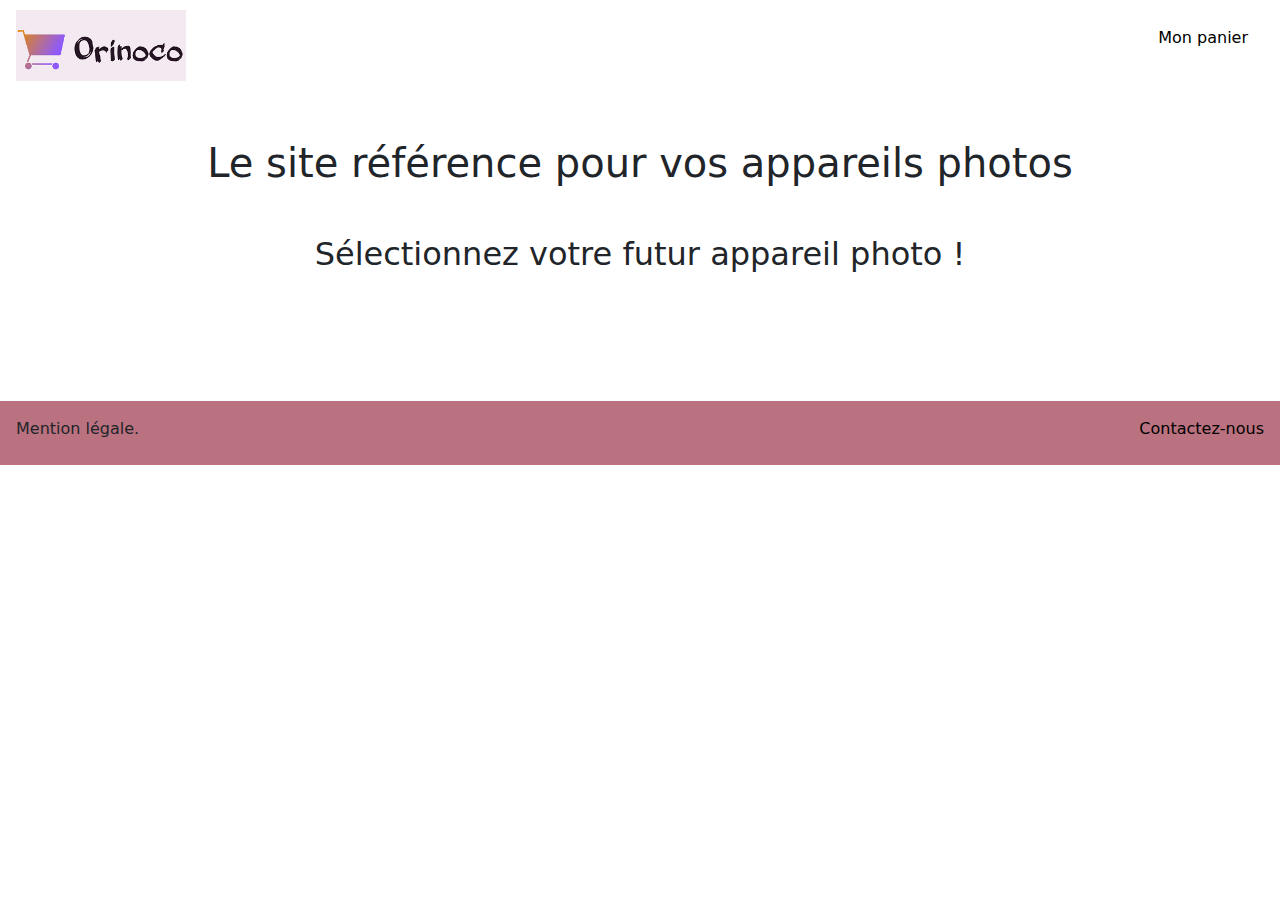
<file: Front-end/docs/index.html>
<!DOCTYPE html>
<html lang="fr">
<head>
    <meta charset="UTF-8">
    <meta http-equiv="X-UA-Compatible" content="IE=edge">
    <meta name="viewport" content="width=device-width, initial-scale=1.0">
    <link rel="stylesheet" href="https://stackpath.bootstrapcdn.com/bootstrap/4.4.1/css/bootstrap.min.css" 
    integrity="sha384-Vkoo8x4CGsO3+Hhxv8T/Q5PaXtkKtu6ug5TOeNV6gBiFeWPGFN9MuhOf23Q9Ifjh" crossorigin="anonymous">
    <link rel="stylesheet" href="https://cdnjs.cloudflare.com/ajax/libs/font-awesome/5.15.3/css/all.min.css" integrity="sha512-iBBXm8fW90+nuLcSKlbmrPcLa0OT92xO1BIsZ+ywDWZCvqsWgccV3gFoRBv0z+8dLJgyAHIhR35VZc2oM/gI1w==" 
    crossorigin="anonymous" referrerpolicy="no-referrer" />
    <link rel="stylesheet" href="../docs/styles/style.css">

    <title>Orinico - Accueil</title>
</head>
<body>
    <header>
        <div class="navbar">
            <div class="navbar-icone">
                <a href="index.html"><img src="../favicon.png" alt="logo Orinico"></a>
            </div>
            <div class="navbar-pages">
                <nav>
                    <ul><li><a href="panier.html"> Mon panier <i class="fas fa-shopping-bag"></i></a></li></ul>
                </nav>
            </div>
        </div>
    </header>
    <h1>Le site référence pour vos appareils photos</h1>
    <h2>Sélectionnez votre futur appareil photo !</h2>

    
    <div class="listOfProduct" id="cards"></div>


    <footer>
        <p>Mention légale.</p>
        <a href="#">Contactez-nous</a>
    </footer>
    <script src="./js/accueil.js" type="text/javascript" defer></script>
    
    <!-- jQuery first, then Popper.js, then Bootstrap JS -->
    <script src="https://code.jquery.com/jquery-3.4.1.slim.min.js" integrity="sha384-J6qa4849blE2+poT4WnyKhv5vZF5SrPo0iEjwBvKU7imGFAV0wwj1yYfoRSJoZ+n" crossorigin="anonymous" defer></script>
    <script src="https://cdn.jsdelivr.net/npm/popper.js@1.16.0/dist/umd/popper.min.js" integrity="sha384-Q6E9RHvbIyZFJoft+2mJbHaEWldlvI9IOYy5n3zV9zzTtmI3UksdQRVvoxMfooAo" crossorigin="anonymous" defer></script>
    <script src="https://stackpath.bootstrapcdn.com/bootstrap/4.4.1/js/bootstrap.min.js" integrity="sha384-wfSDF2E50Y2D1uUdj0O3uMBJnjuUD4Ih7YwaYd1iqfktj0Uod8GCExl3Og8ifwB6" crossorigin="anonymous" defer></script>
</body>
</html>
</file>
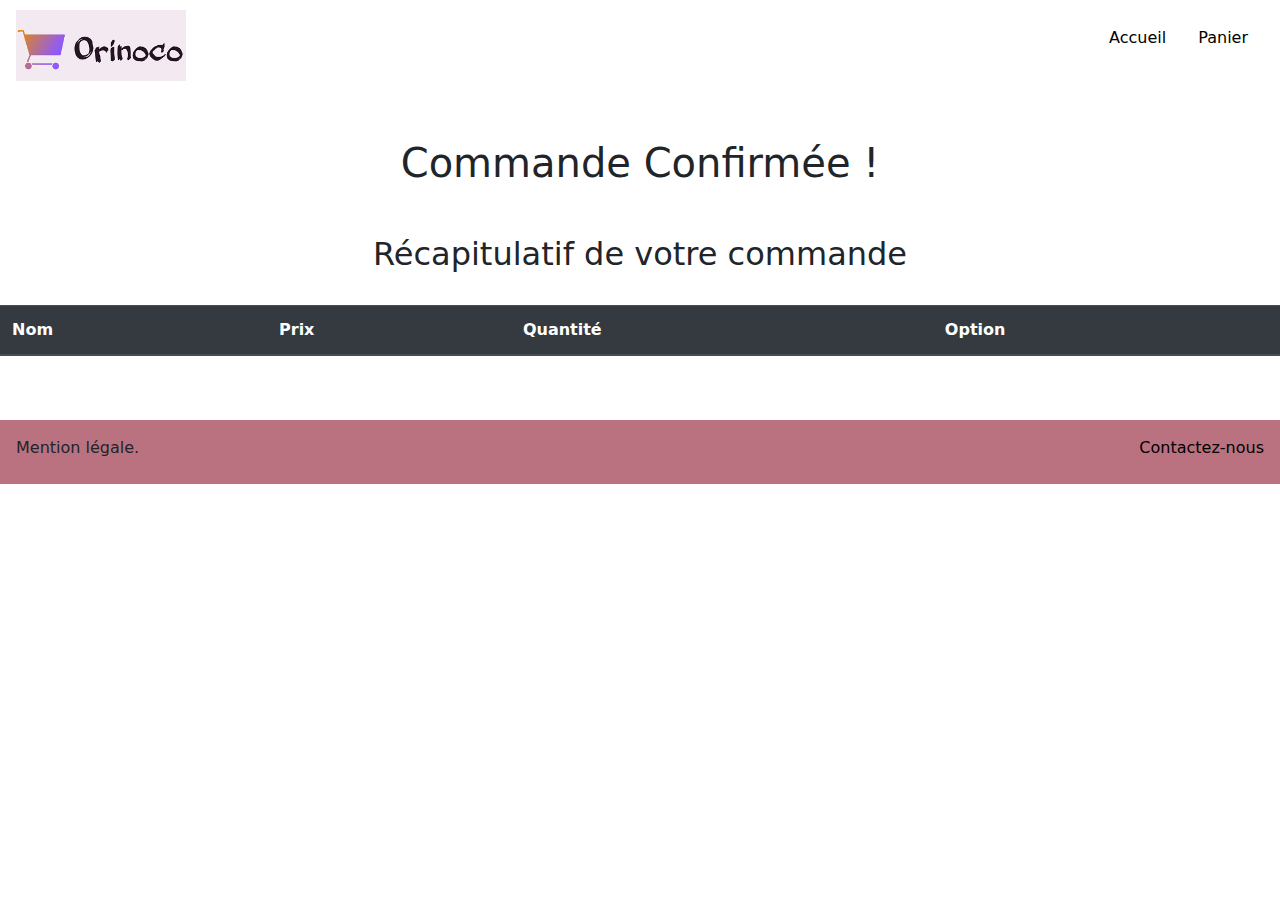
<file: Front-end/docs/commande.html>
<!DOCTYPE html>
<html lang="en">
<head>
    <meta charset="UTF-8">
    <meta http-equiv="X-UA-Compatible" content="IE=edge">
    <meta name="viewport" content="width=device-width, initial-scale=1.0">
    <link rel="stylesheet" href="https://cdnjs.cloudflare.com/ajax/libs/font-awesome/5.15.3/css/all.min.css" integrity="sha512-iBBXm8fW90+nuLcSKlbmrPcLa0OT92xO1BIsZ+ywDWZCvqsWgccV3gFoRBv0z+8dLJgyAHIhR35VZc2oM/gI1w==" 
    crossorigin="anonymous" referrerpolicy="no-referrer" />
    <link rel="stylesheet" href="https://stackpath.bootstrapcdn.com/bootstrap/4.4.1/css/bootstrap.min.css" 
    integrity="sha384-Vkoo8x4CGsO3+Hhxv8T/Q5PaXtkKtu6ug5TOeNV6gBiFeWPGFN9MuhOf23Q9Ifjh" crossorigin="anonymous">
    <link rel="stylesheet" href="../docs/styles/style.css">
    <title>Commande</title>
</head>
<body>
    <header>
        <div class="navbar">
            <div class="navbar-icone">
                <a href="index.html"><img src="../favicon.png" alt="logo Orinico"></a>
            </div>
            <div class="navbar-pages">
                <nav>
                    <ul><li><a href="./index.html">Accueil</a></li><li><a href="./panier.html">Panier</a></li></ul>                </nav>
            </div>
        </div>
    </header>
    <h1>Commande Confirmée !</h1>
    <h2>Récapitulatif de votre commande</h2>
    <div id="textCommande"></div>
    <section>
        <div class="commande">
            <div class="commande" id="commande">
                <table class="table">
                    <thead class="thead-dark">
                      <tr>
                        <th scope="col">Nom</th>
                        <th scope="col">Prix</th>
                        <th scope="col">Quantité</th>
                        <th scope="col">Option</th>
                      </tr>
                    </thead >
                    <tbody id="text">
                    
                    </tbody>
                  </table>

            </div>
        </div>
        <div class="destinataire">
            <div class="destinataire" id="destinataire"></div>
            <div class="container-texte" id="recap_panierForm"></div>
        </div>
    </section>
    <footer>
        <p>Mention légale.</p>
        <a href="#">Contactez-nous</a>
    </footer>    
<script src="./js/commande.js" type="text/javascript"></script>



</body>
</html>
</file>
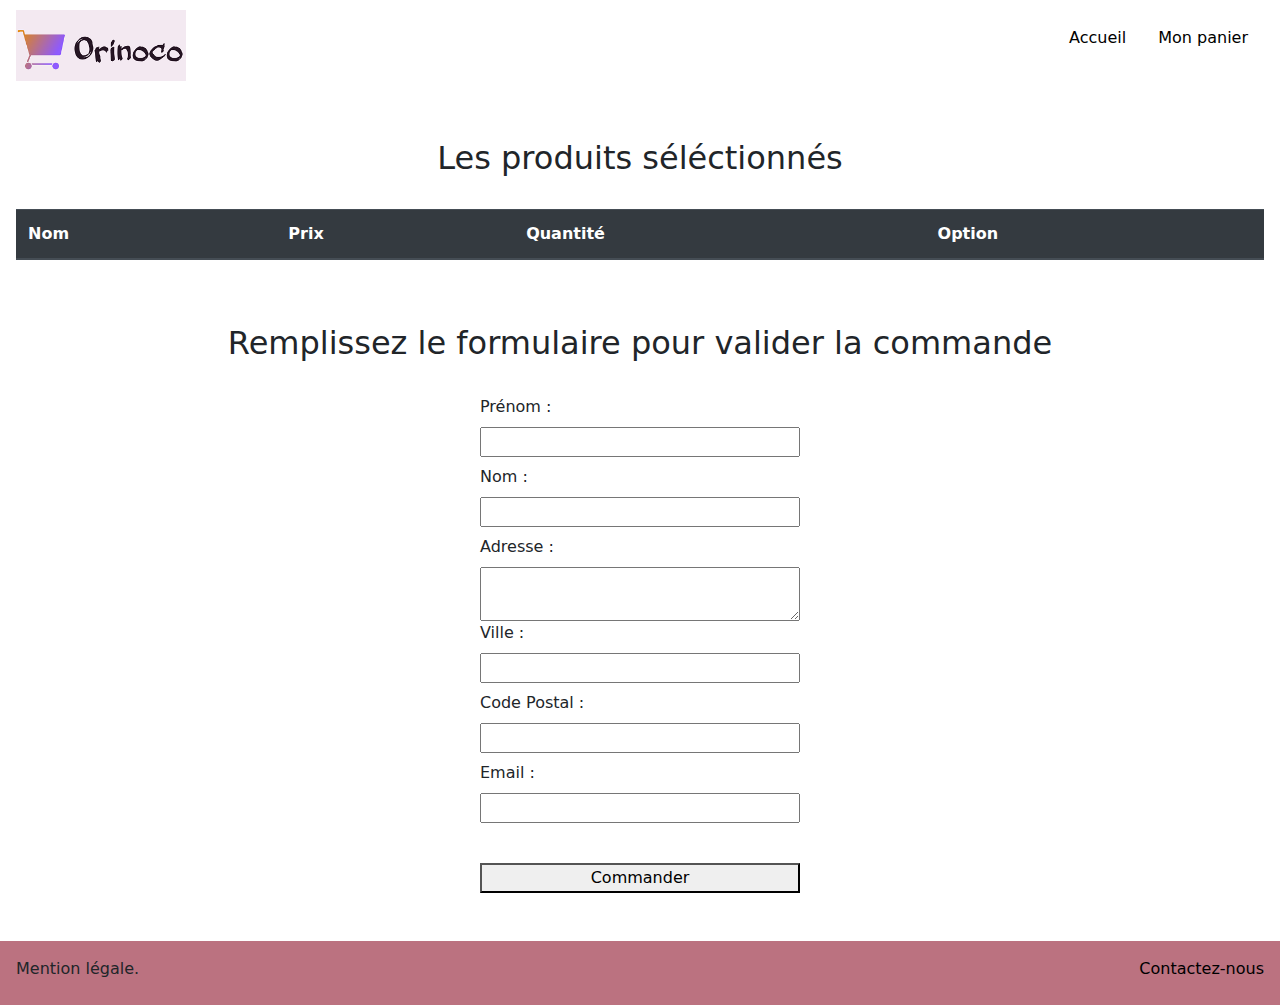
<file: Front-end/docs/panier.html>
<!DOCTYPE html>
<html lang="fr">
<head>
    <meta charset="UTF-8">
    <meta http-equiv="X-UA-Compatible" content="IE=edge">
    <meta name="viewport" content="width=device-width, initial-scale=1.0">
    <link rel="stylesheet" href="https://cdnjs.cloudflare.com/ajax/libs/font-awesome/5.15.3/css/all.min.css" integrity="sha512-iBBXm8fW90+nuLcSKlbmrPcLa0OT92xO1BIsZ+ywDWZCvqsWgccV3gFoRBv0z+8dLJgyAHIhR35VZc2oM/gI1w==" 
    crossorigin="anonymous" referrerpolicy="no-referrer" />
    <link rel="stylesheet" href="https://stackpath.bootstrapcdn.com/bootstrap/4.4.1/css/bootstrap.min.css" 
    integrity="sha384-Vkoo8x4CGsO3+Hhxv8T/Q5PaXtkKtu6ug5TOeNV6gBiFeWPGFN9MuhOf23Q9Ifjh" crossorigin="anonymous">
    <link rel="stylesheet" href="../docs/styles/style.css">


    <title>Panier</title>
</head>
<body>
    <header>
        <div class="navbar">
            <div class="navbar-icone">
                <a href="index.html"><img src="../favicon.png" alt="logo Orinico"></a>
            </div>
            <div class="navbar-pages">
                <nav>
                    <ul><li><a href="./index.html">Accueil</a></li><li><a href="panier.html"> Mon panier <i class="fas fa-shopping-bag"></i></a></li></ul>                </nav>
            </div>
        </div>
    </header>
    <h2>Les produits séléctionnés</h2>
    
    <div class="container-texte">
        <table class="table">
            <thead class="thead-dark">
            <tr>
              <th scope="col">Nom</th>
              <th scope="col">Prix</th>
              <th scope="col">Quantité</th>
              <th scope="col">Option</th>
            </tr>
          </thead >
          <tbody id="text">
          </tbody>
        </table>
    </div>
    <div class="formulaire-commande">
    </div>


    <footer>
        <p>Mention légale.</p>
        <a href="#">Contactez-nous</a>
    </footer>
    <script src="./js/panier.js" type="text/javascript"></script> 
    <script src="./js/form.js" type="text/javascript"></script> 

    
    <!-- jQuery first, then Popper.js, then Bootstrap JS -->
    <script src="https://code.jquery.com/jquery-3.4.1.slim.min.js" integrity="sha384-J6qa4849blE2+poT4WnyKhv5vZF5SrPo0iEjwBvKU7imGFAV0wwj1yYfoRSJoZ+n" crossorigin="anonymous"></script>
    <script src="https://cdn.jsdelivr.net/npm/popper.js@1.16.0/dist/umd/popper.min.js" integrity="sha384-Q6E9RHvbIyZFJoft+2mJbHaEWldlvI9IOYy5n3zV9zzTtmI3UksdQRVvoxMfooAo" crossorigin="anonymous"></script>
    <script src="https://stackpath.bootstrapcdn.com/bootstrap/4.4.1/js/bootstrap.min.js" integrity="sha384-wfSDF2E50Y2D1uUdj0O3uMBJnjuUD4Ih7YwaYd1iqfktj0Uod8GCExl3Og8ifwB6" crossorigin="anonymous"></script>
</body>
</html>
</file>
<file: Front-end/docs/styles/style.css>
body{
    font-family: system-ui;
}
a{
    text-decoration: none;
}
.navbar{
    display: flex;
    justify-content: space-between;
}
.navbar-icone{max-width: 220px;}
.navbar-icone img {
    max-width: 170px;
    height: 75px;
    object-fit: scale-down;
}
nav ul{
    list-style: none;
    display: flex;
    padding: 0;
}
ul a{
    padding: 1rem;
    text-decoration: none;
    color: #000;
}
ul a:hover{
    border-top: 3px solid #bb7280;
}
h1,h2{
    margin-top: 3rem;
    margin-bottom: 2rem;
    text-align: center;
}
h3{
    margin-top: 3rem;
    margin-bottom: 2rem;
    text-align: center;
}
.container-p{
    text-align: center;
    margin: auto;
}
.listOfProduct{
    display: flex;
    flex-direction: row;
    flex-wrap: wrap;
    justify-content: center;
    margin-top: 5rem;
}
.container-recap{
    text-align: center;
    border: 2px solid;
    margin: auto;
    width: 95%;
    display: flex;
    flex-direction: column;
}
.container-texte{
    display: flex;
    flex-direction: column;
    margin: 1rem;
    justify-content: center;

}
form{
    display: flex;
    flex-direction: column;
    width: 25%;
    margin: auto;
}
input{
    margin-bottom: 8px;
}
#envoyerForm{
    margin-top: 2rem;
}
.texte-title, .texte-p{
    padding-left: 2rem;
    padding-right: 4rem;
    padding-top: 0;
}
.card{
    margin-right: 1rem;
    margin-top: 1rem;
}
p{
    width: 20rem;
    margin: 0;
}
footer{
    display: flex;
    justify-content: space-between;
    background-color: #bb7280;
    height: 4rem;
    padding: 1rem;
    margin-top: 3rem;
}
footer a{
    text-decoration: none;
    color: #000;
}
.btn-primary{
    margin-top: 2rem;
}
.btn-secondary{
    margin-top: 2rem;
    margin-left: 15rem;
}
.card-price{
    font-weight: bold;
}

.prix{
    font-size: 18px;
}
</file>
